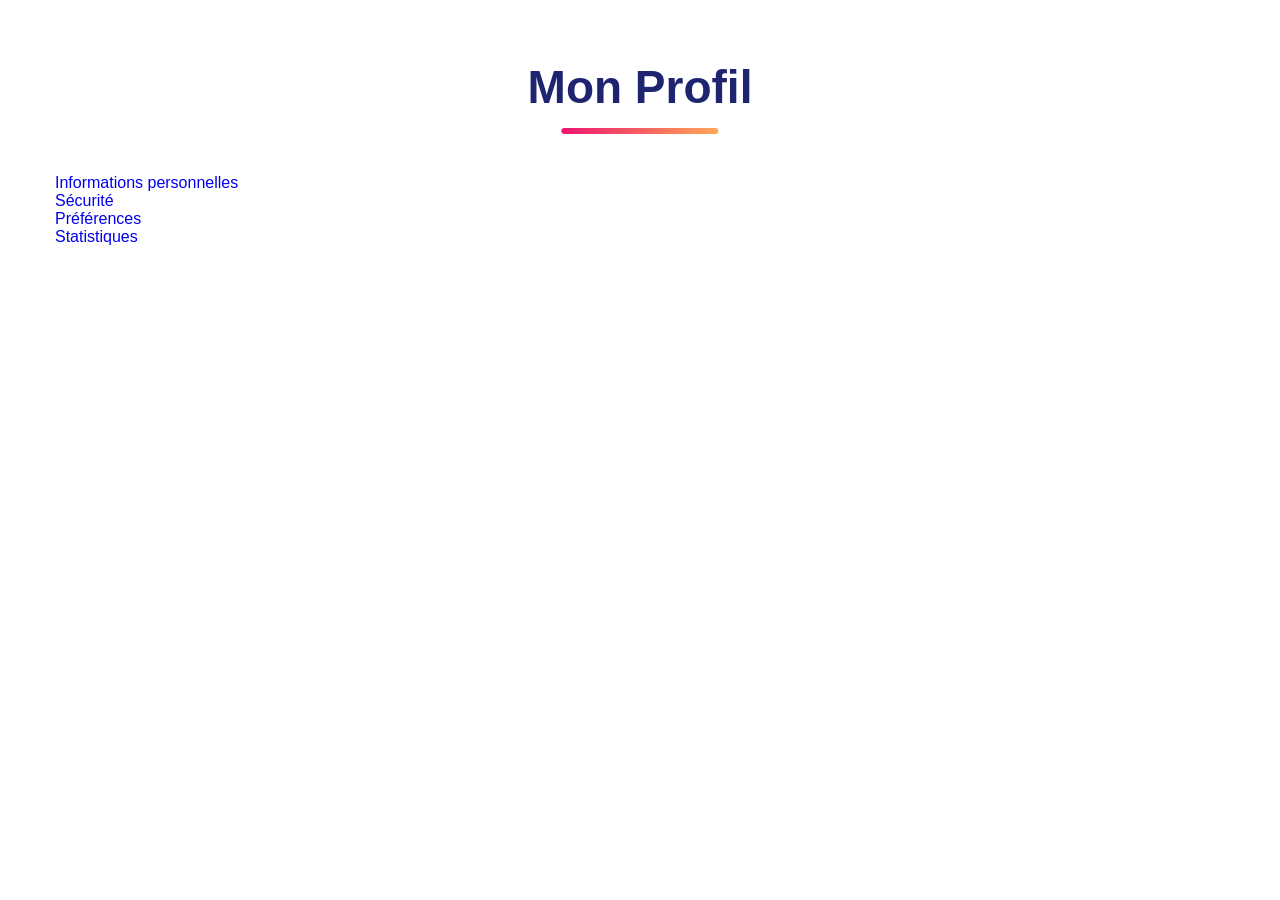
<file: profile.html>
<!DOCTYPE html>
<html lang="fr">
<head>
    <meta charset="UTF-8">
    <meta name="viewport" content="width=device-width, initial-scale=1.0">
    <title>Mon Profil - ProjectFlow</title>
    <link rel="stylesheet" href="./assets/css/style.css">
</head>
<body>
    <!-- Header standard (comme index.html) -->
    
    <main>
        <section class="section profile">
            <div class="container">
                <h2 class="h2 section-title underline">Mon Profil</h2>
                
                <div class="profile-container">
                    <div class="profile-sidebar">
                        <div class="profile-avatar">
                            <div class="avatar-large" id="profile-avatar">
                                <!-- Initiale -->
                            </div>
                            <h3 id="profile-name"></h3>
                            <p id="profile-email"></p>
                        </div>
                        
                        <nav class="profile-nav">
                            <a href="#info" class="profile-nav-link active">
                                <ion-icon name="person-outline"></ion-icon>
                                Informations personnelles
                            </a>
                            <a href="#security" class="profile-nav-link">
                                <ion-icon name="lock-closed-outline"></ion-icon>
                                Sécurité
                            </a>
                            <a href="#preferences" class="profile-nav-link">
                                <ion-icon name="settings-outline"></ion-icon>
                                Préférences
                            </a>
                            <a href="#stats" class="profile-nav-link">
                                <ion-icon name="stats-chart-outline"></ion-icon>
                                Statistiques
                            </a>
                        </nav>
                    </div>
                    
                    <div class="profile-content">
                        <!-- Contenu du profil -->
                    </div>
                </div>
            </div>
        </section>
    </main>
    
    <script src="./assets/js/auth.js"></script>
    <script>
        // Remplir les informations du profil
        if (authManager && authManager.currentUser) {
            document.getElementById('profile-name').textContent = authManager.currentUser.name;
            document.getElementById('profile-email').textContent = authManager.currentUser.email;
            
            const avatar = document.getElementById('profile-avatar');
            const initial = authManager.currentUser.name.charAt(0).toUpperCase();
            avatar.textContent = initial;
        } else {
            // Rediriger vers la connexion si non connecté
            window.location.href = 'login.html';
        }
    </script>
</body>
</html>
</file>
<file: assets/css/style.css>
:root {

  --st-patricks-blue: hsl(236, 57%, 28%);
  --amaranth-purple: hsl(335, 88%, 38%);
  --royal-blue-dark: hsl(231, 68%, 21%);
  --chrome-yellow: hsl(39, 100%, 52%);
  --space-cadet-1: hsl(230, 41%, 25%);
  --space-cadet-2: hsl(230, 59%, 16%);
  --winter-sky_50: hsla(335, 87%, 53%, 0.5);
  --purple-navy: hsl(236, 26%, 43%);
  --ksu-purple: hsl(275, 54%, 33%);
  --winter-sky: hsl(335, 87%, 53%);
  --razzmatazz: hsl(335, 87%, 51%);
  --platinum: hsl(0, 0%, 90%);
  --black_70: hsla(0, 0%, 0%, 0.7);
  --rajah: hsl(29, 99%, 67%);
  --white: hsl(0, 0%, 100%);

  --gradient-1: linear-gradient(90deg,var(--royal-blue-dark) 0,var(--ksu-purple) 51%,var(--royal-blue-dark));
  --gradient-2: linear-gradient(90deg,var(--razzmatazz) ,var(--rajah));

  /**
   * typography
   */

  --ff-source-sans-pro: 'Source Sans Pro', sans-serif;
  --ff-poppins: 'Poppins', sans-serif;

  --fs-1: 4.2rem;
  --fs-2: 3.8rem;
  --fs-3: 3.2rem;
  --fs-4: 2.5rem;
  --fs-5: 2.4rem;
  --fs-6: 2rem;
  --fs-7: 1.8rem;
  --fs-8: 1.5rem;

  --fw-500: 500;
  --fw-600: 600;
  --fw-700: 700;

  /**
   * border radius
   */

  --radius-4: 4px;
  --radius-12: 12px;

  /**
   * spacing
   */

  --section-padding: 60px;

  /**
   * transition
   */

  --transition-1: 0.15s ease;
  --transition-2: 0.35s ease;
  --cubic-in: cubic-bezier(0.51, 0.03, 0.64, 0.28);
  --cubic-out: cubic-bezier(0.33, 0.85, 0.56, 1.02);

  /**
   * shadow
   */

  --shadow: 0 5px 20px 1px hsla(220, 63%, 33%, 0.1);

}





/*-----------------------------------*\
  #RESET
\*-----------------------------------*/

*,
*::before,
*::after {
  margin: 0;
  padding: 0;
  box-sizing: border-box;
}

li { list-style: none; }

a { text-decoration: none; }

a,
img,
span,
input,
button,
ion-icon { display: block; }

button,
input {
  background: none;
  border: none;
  font: inherit;
}

button { cursor: pointer; }

input { width: 100%; }

ion-icon { pointer-events: none; }

img { height: auto; }

address { font-style: normal; }

html {
  font-family: var(--ff-poppins);
  font-size: 10px;
  scroll-behavior: smooth;
}

body {
  background-color: var(--white);
  color: var(--purple-navy);
  font-size: 1.6rem;
}

::-webkit-scrollbar { width: 10px; }

::-webkit-scrollbar-track { background-color: hsl(0, 0%, 95%); }

::-webkit-scrollbar-thumb { background-color: hsl(0, 0%, 80%); }

::-webkit-scrollbar-thumb:hover { background-color: hsl(0, 0%, 70%); }





/*-----------------------------------*\
  #REUSED STYLE
\*-----------------------------------*/

.container { padding-inline: 15px; }

.h2,
.h3 { font-family: var(--ff-source-sans-pro); }

.btn {
  background-image: var(--gradient-2);
  background-size: 200%;
  color: var(--white);
  padding: 12px 35px;
  font-size: var(--fs-8);
  font-weight: var(--fw-500);
  border-radius: 0 25px;
  transition: var(--transition-2);
}

.btn:is(:hover, :focus) { background-position: right; }

.w-100 { width: 100%; }

.banner-animation { animation: waveAnim 2s linear infinite alternate; }

@keyframes waveAnim {
  0% { transform: translate(0, 0) rotate(0); }
  100% { transform: translate(2px, 2px) rotate(1deg); }
}

.section { padding-block: var(--section-padding); }

.section-title {
  color: var(--st-patricks-blue);
  font-size: var(--fs-3);
  margin-block-end: 60px;
  max-width: max-content;
  margin-inline: auto;
}

.underline { position: relative; }

.underline::before {
  content: "";
  position: absolute;
  bottom: -20px;
  left: 50%;
  transform: translateX(-50%);
  width: 70%;
  height: 6px;
  background-image: var(--gradient-2);
  border-radius: 10px;
}

:is(.service-card, .features-card) .title {
  color: var(--st-patricks-blue);
  font-size: var(--fs-4);
  font-weight: var(--fw-700);
}

:is(.service-card, .features-card, .blog-card) .text { font-size: var(--fs-8); }

.img-cover {
  width: 100%;
  height: 100%;
  object-fit: cover;
}





/*-----------------------------------*\
  #HEADER
\*-----------------------------------*/

.header .btn { display: none; }

.header {
  --color: var(--white);

  position: absolute;
  top: 0;
  left: 0;
  width: 100%;
  padding-block: 14px;
  z-index: 4;
  transition: var(--transition-1);
}

.header.active {
  --color: var(--st-patricks-blue);

  position: fixed;
  background-color: var(--white);
  box-shadow: 0 2px 30px hsla(0, 0%, 0%, 0.1);
}

.header .container {
  display: flex;
  justify-content: space-between;
  align-items: center;
  gap: 30px;
}

.logo {
  color: var(--color);
  font-family: var(--ff-source-sans-pro);
  font-size: var(--fs-3);
}

.nav-open-btn {
  color: var(--color);
  font-size: 32px;
  padding: 4px;
}

.navbar {
  background-color: var(--white);
  position: fixed;
  top: 0;
  left: -280px;
  width: 100%;
  max-width: 280px;
  min-height: 100%;
  padding: 20px;
  visibility: hidden;
  z-index: 2;
  transition: 0.25s var(--cubic-in);
}

.navbar.active {
  transform: translateX(280px);
  visibility: visible;
  transition: 0.5s var(--cubic-out);
}

.navbar-top {
  display: flex;
  justify-content: space-between;
  align-items: center;
  padding-block: 10px 30px;
}

.navbar-top .logo {
  color: var(--st-patricks-blue);
  font-size: 4.2rem;
  font-weight: var(--fw-700);
}

.nav-close-btn {
  color: var(--space-cadet-1);
  font-size: 2.8rem;
  padding: 4px;
}

.navbar-item:not(:last-child) { border-bottom: 1px solid var(--platinum); }

.navbar-link {
  color: var(--space-cadet-1);
  font-size: var(--fs-8);
  font-weight: var(--fw-600);
  padding-block: 12px;
}

.overlay {
  position: fixed;
  inset: 0;
  background-color: var(--black_70);
  z-index: 1;
  opacity: 0;
  pointer-events: none;
  transition: var(--transition-2);
}

.overlay.active {
  opacity: 1;
  pointer-events: all;
}





/*-----------------------------------*\
  #HERO
\*-----------------------------------*/

.hero {
  background-image: url("../images/hero-bg-bottom.png"),
                    url("../images/hero-bg.png"),
                    var(--gradient-1);
  background-repeat: no-repeat, no-repeat, no-repeat;
  background-position: -280px bottom, center, center;
  background-size: auto, cover, auto;
  padding-block-start: 120px;
  padding-block-end: var(--section-padding);
}

.hero-content { margin-block-end: 50px; }

.hero-subtitle {
  color: var(--chrome-yellow);
  font-family: var(--ff-source-sans-pro);
  font-size: var(--fs-7);
  margin-block-end: 15px;
}

.hero-title {
  color: var(--white);
  font-size: var(--fs-1);
  margin-block-end: 20px;
}

.hero-text {
  color: var(--white);
  font-size: var(--fs-8);
  margin-block-end: 30px;
}





/*-----------------------------------*\
  #ABOUT
\*-----------------------------------*/

.about-banner { margin-block-end: 30px; }

.about .section-title { margin-inline: 0; }

.about .underline::before {
  left: 0;
  transform: translateX(0);
}

.about-text {
  font-size: var(--fs-8);
  margin-block-end: 20px;
}

.stats-list {
  display: grid;
  gap: 30px;
}

.stats-card {
  text-align: center;
  padding: 15px;
  box-shadow: var(--shadow);
  border-radius: var(--radius-12);
}

.stats-title {
  color: var(--st-patricks-blue);
  font-size: var(--fs-2);
  font-weight: var(--fw-700);
}

.stats-text { font-size: var(--fs-8); }





/*-----------------------------------*\
  #SERVICE
\*-----------------------------------*/

.service-list {
  display: grid;
  gap: 30px;
}

.service-card {
  padding: 30px;
  box-shadow: var(--shadow);
  border-radius: var(--radius-12);
}

.service-card .card-icon {
  background-image: url("../images/service-banner-pattern.png");
  background-repeat: no-repeat;
  background-size: contain;
  background-color: hsla(335, 87%, 53%, 0.12);
  aspect-ratio: 1 / 1;
  max-width: 165px;
  display: grid;
  place-content: center;
  margin-inline: auto;
  transition: var(--transition-1);
}

.service-card:hover .card-icon { background-color: var(--winter-sky); }

.service-card .card-icon ion-icon {
  font-size: 5rem;
  color: var(--winter-sky);
  --ionicon-stroke-width: 20px;
  transition: var(--transition-1);
}

.service-card:hover .card-icon ion-icon { color: var(--white); }

.service-card .title {
  text-align: center;
  margin-block-end: 15px;
}

.service-card .text {
  text-align: center;
  margin-block-end: 20px;
}

.service-card .card-btn {
  margin-inline: auto;
  padding: 15px;
  border: 1px solid var(--winter-sky);
  border-radius: 50%;
  color: var(--winter-sky);
  transition: var(--transition-1);
}

.service-card .card-btn:is(:hover, :focus) {
  color: var(--white);
  background-color: var(--winter-sky);
}





/*-----------------------------------*\
  #FEATURE
\*-----------------------------------*/

.features-list > li:first-child { margin-block-end: 30px; }

.features-card {
  display: flex;
  align-items: flex-start;
  gap: 20px;
}

.features-card .icon {
  background-image: var(--gradient-1);
  background-size: 200%;
  color: var(--white);
  min-width: max-content;
  max-width: max-content;
  font-size: 36px;
  padding: 22px;
  border-radius: 50%;
}

.features-card .icon ion-icon { --ionicon-stroke-width: 20px; }

.features-card .title { margin-block-end: 10px; }

.features-banner { margin-block: 40px; }

.features-banner > img {
  max-width: max-content;
  margin-inline: auto;
}





/*-----------------------------------*\
  #BLOG
\*-----------------------------------*/

.blog { padding-block-end: 120px; }

.blog-list {
  display: grid;
  gap: 30px;
}

.blog-card {
  padding: 20px;
  box-shadow: var(--shadow);
  border-radius: var(--radius-12);
}

.blog-card .banner {
  border-radius: var(--radius-12);
  overflow: hidden;
  margin-block-end: 15px;
}

.blog-card .banner img { transition: var(--transition-2); }

.blog-card .banner a:is(:hover, :focus) img { transform: scale(1.1); }

.blog-card .title {
  color: var(--st-patricks-blue);
  font-size: var(--fs-6);
  line-height: 1.2;
  margin-block-end: 15px;
}

.blog-card .title > a { color: inherit; }

.blog-card .title > a:is(:hover, :focus) { color: var(--razzmatazz); }

.blog-card .text { margin-block-end: 15px; }

.blog-card .meta {
  display: flex;
  justify-content: space-between;
  align-items: center;
  gap: 15px;
  font-size: var(--fs-8);
  color: var(--purple-navy);
  font-weight: var(--fw-500);
  padding-block-end: 10px;
}

.blog-card .meta ion-icon {
  color: var(--winter-sky);
  font-size: 22px;
  --ionicon-stroke-width: 35px;
}

.publish-date,
.comment {
  display: flex;
  align-items: center;
  gap: 8px;
}

.comment {
  color: inherit;
  margin-inline-start: auto;
}





/*-----------------------------------*\
  #FOOTER
\*-----------------------------------*/

.footer { font-size: var(--fs-8); }

.footer a { color: inherit; }

.footer-top {
  background-image: url("../images/footer-bg.png"), var(--gradient-1);
  background-repeat: no-repeat;
  background-size: auto, 200%;
  background-position: center, center;
  color: var(--white);
}

.footer-brand { margin-block-end: 30px; }

.footer-brand .logo {
  font-weight: var(--fw-700);
  margin-block-end: 15px;
}

.footer-brand .text {
  font-size: var(--fs-8);
  margin-block-end: 20px;
}

.social-list {
  display: flex;
  justify-content: flex-start;
  align-items: center;
  gap: 10px;
}

.footer-top .social-link {
  background-color: var(--white);
  color: var(--winter-sky);
  font-size: 18px;
  padding: 8px;
  border-radius: 50%;
}

.footer-top .social-link:is(:hover, :focus) {
  background-image: var(--gradient-2);
  color: var(--white);
}

.footer-list:not(:last-child) { margin-block-end: 25px; }

.footer-list-title {
  font-family: var(--ff-source-sans-pro);
  font-size: var(--fs-5);
  font-weight: var(--fw-700);
  margin-block-end: 15px;
}

.footer-link { padding-block: 5px; }

:is(.footer-link, .footer-item-link):not(address):is(:hover, :focus) { text-decoration: underline; }

.footer-item {
  display: flex;
  justify-content: flex-start;
  align-items: center;
  gap: 10px;
  padding-block: 10px;
}

.footer-item-icon {
  background-image: var(--gradient-2);
  padding: 13px;
  border-radius: 50%;
}

.footer-bottom {
  background-color: var(--space-cadet-2);
  padding: 20px;
  text-align: center;
  color: var(--white);
}

.copyright-link {
  display: inline-block;
  text-decoration: underline;
}

.copyright-link:is(:hover, :focus) { text-decoration: none; }





/*-----------------------------------*\
  #GO TO TOP
\*-----------------------------------*/

.go-top {
  position: fixed;
  bottom: 0;
  right: 15px;
  background-color: var(--winter-sky);
  color: var(--white);
  font-size: 2rem;
  padding: 14px;
  border-radius: var(--radius-4);
  box-shadow: -3px 3px 15px var(--winter-sky_50);
  z-index: 2;
  visibility: hidden;
  opacity: 0;
  transition: var(--transition-1);
}

.go-top.active {
  visibility: visible;
  opacity: 1;
  transform: translateY(-15px);
}





/*-----------------------------------*\
  #MEDIA QUERIES
\*-----------------------------------*/

/**
 * responsive for larger than 550px screen
 */

@media (min-width: 550px) {

  /**
   * REUSED STYLE
   */

  .container {
    max-width: 550px;
    margin-inline: auto;
  }

  .section-title { --fs-3: 3.6rem; }



  /**
   * HEADER
   */

  .header .btn {
    display: flex;
    align-items: center;
    gap: 5px;
    margin-inline-start: auto;
  }



  /**
   * ABOUT
   */

  .stats-list { grid-template-columns: repeat(3, 1fr); }



  /**
   * BLOG
   */

  .blog-card {
    display: grid;
    grid-template-columns: 0.75fr 1fr;
    gap: 20px;
    padding: 30px;
  }

  .blog-card .banner { margin-block-end: 0; }

  .blog-card .banner a { height: 100%; }



  /**
   * FOOTER
   */

  .footer-brand,
  .footer-list:not(:last-child) { margin-block-end: 0; }

  .footer-top .container {
    display: grid;
    grid-template-columns: 1fr 1fr;
    gap: 30px 50px;
  }

}





/**
 * responsive for larger than 768px screen
 */

@media (min-width: 768px) {

  /**
   * REUSED STYLE
   */

  .container { max-width: 720px; }



  /**
   * HERO
   */

  .hero {
    min-height: 600px;
    display: grid;
    place-items: center;
  }

  .hero-content { margin-block-end: 0; }

  .hero .container {
    display: grid;
    grid-template-columns: 1fr 1fr;
    align-items: center;
    gap: 30px;
  }



  /**
   * SERVICE
   */

  .service-list { grid-template-columns: 1fr 1fr; }



  /**
   * FEATURES
   */

  .features-list > li:first-child { margin-block-end: 0; }

  .features-list {
    display: grid;
    grid-template-columns: 1fr 1fr;
    gap: 25px;
  }



  /**
   * FOOTER
   */

  .footer-top .container { grid-template-columns: repeat(3, 1fr); }

}





/**
 * responsive for larger than 992px screen
 */

@media (min-width: 992px) {

  /**
   * CUSTOM PROPERTY
   */

  :root {

    /**
     * typography
     */

    --fs-1: 5.4rem;

  }



  /**
   * REUSED STYLE
   */

  .container { max-width: 950px; }



  /**
   * HEADER
   */

  .header { padding-block: 20px; }

  .overlay,
  .nav-open-btn,
  .navbar-top { display: none; }

  .navbar,
  .navbar.active {
    all: unset;
    margin-inline-start: auto;
  }

  .header .btn { margin-inline-start: 0; }

  .navbar-list {
    display: flex;
    gap: 25px;
  }

  .navbar-item:not(:last-child) { border-bottom: none; }

  .navbar-link { color: var(--color); }



  /**
   * HERO
   */

  .hero { min-height: 700px; }



  /**
   * ABOUT
   */

  .about .container {
    display: grid;
    grid-template-columns: 1fr 1fr;
    gap: 30px;
  }



  /**
   * SERVICE
   */

  .service-list { grid-template-columns: repeat(3, 1fr); }



  /**
   * FEATURES
   */

  .features-list { grid-template-columns: 1fr; }

  .features .container {
    display: grid;
    grid-template-columns: repeat(3, 1fr);
    gap: 30px;
  }

  .features .section-title { grid-column: 1 / 4; }

  .features-banner {
    margin-block: 0;
    display: grid;
    place-items: center;
  }



  /**
   * FOOTER
   */

  .footer-top .container { grid-template-columns: repeat(4, 1fr); }

  .footer-brand { grid-column: 1 / 5; }

  .footer-brand .text { max-width: 45ch; }

}





/**
 * responsive for larger than 1200px screen
 */

@media (min-width: 1200px) {

  /**
   * REUSED STYLE
   */

  .container { max-width: 1200px; }

  .section-title { --fs-3: 4.6rem; }



  /**
   * HERO
   */

  .hero { min-height: 800px; }



  /**
   * BLOG
   */

  .blog-list { grid-template-columns: 1fr 1fr; }

  .blog-card { height: 100%; }

  .blog-card .content {
    display: flex;
    flex-direction: column;
    justify-content: space-between;
  }



  /**
   * FOOTER
   */

  .footer-top .container { grid-template-columns: 1fr 0.5fr 0.7fr 0.5fr 1fr; }

  .footer-brand { grid-column: auto; }

}
/*-----------------------------------*\
  #PROJECTS PAGE
\*-----------------------------------*/

/* Hero section projets */
#projects-hero {
  background-image: url("../images/hero-bg-bottom.png"),
                  url("../images/hero-bg.png"),
                  var(--gradient-1);
  background-repeat: no-repeat, no-repeat, no-repeat;
  background-position: -280px bottom, center, center;
  background-size: auto, cover, auto;
  padding-block-start: 120px;
  padding-block-end: var(--section-padding);
}

#projects-hero .hero-title {
  color: var(--white);
  font-size: var(--fs-1);
  margin-block-end: 20px;
}

#projects-hero .hero-text {
  color: var(--white);
  font-size: var(--fs-8);
  margin-block-end: 30px;
}

#projects-hero .btn {
  display: inline-flex;
  align-items: center;
  gap: 8px;
}

/* Barre de recherche et filtres */
.search-filter-bar {
  display: flex;
  gap: 20px;
  margin-block-end: 40px;
  flex-wrap: wrap;
  align-items: center;
  justify-content: space-between;
}

.search-box {
  position: relative;
  flex: 1;
  min-width: 300px;
  max-width: 400px;
}

.search-box input {
  width: 100%;
  padding: 12px 20px 12px 45px;
  border: 2px solid var(--platinum);
  border-radius: var(--radius-12);
  font-size: var(--fs-8);
  background-color: var(--white);
  color: var(--space-cadet-1);
  transition: var(--transition-1);
}

.search-box input:focus {
  border-color: var(--winter-sky);
  outline: none;
  box-shadow: 0 0 0 3px var(--winter-sky_50);
}

.search-box ion-icon {
  position: absolute;
  left: 15px;
  top: 50%;
  transform: translateY(-50%);
  color: var(--purple-navy);
  font-size: 20px;
}

.filter-box select {
  padding: 12px 20px;
  border: 2px solid var(--platinum);
  border-radius: var(--radius-12);
  font-size: var(--fs-8);
  background-color: var(--white);
  color: var(--space-cadet-1);
  cursor: pointer;
  transition: var(--transition-1);
  min-width: 200px;
}

.filter-box select:focus {
  border-color: var(--winter-sky);
  outline: none;
  box-shadow: 0 0 0 3px var(--winter-sky_50);
}

/* Grille des projets */
.projects-grid {
  display: grid;
  grid-template-columns: repeat(auto-fill, minmax(350px, 1fr));
  gap: 30px;
}

/* Cartes de projet */
.project-card {
  background: var(--white);
  border-radius: var(--radius-12);
  box-shadow: var(--shadow);
  overflow: hidden;
  transition: var(--transition-2);
  border: 1px solid var(--platinum);
  position: relative;
}

.project-card:hover {
  transform: translateY(-5px);
  box-shadow: 0 10px 30px rgba(0, 0, 0, 0.15);
}

.project-header {
  display: flex;
  justify-content: space-between;
  align-items: flex-start;
  padding: 25px 25px 20px;
  position: relative;
}

.project-header::before {
  content: '';
  position: absolute;
  top: 0;
  left: 0;
  right: 0;
  height: 4px;
  background-image: var(--gradient-2);
}

.project-title {
  margin: 0;
  font-size: var(--fs-6);
  font-weight: var(--fw-600);
  color: var(--st-patricks-blue);
  flex: 1;
  margin-right: 15px;
  line-height: 1.3;
}

.project-actions {
  display: flex;
  gap: 8px;
}

.btn-icon {
  background: var(--white);
  border: 1px solid var(--platinum);
  color: var(--purple-navy);
  cursor: pointer;
  padding: 8px;
  border-radius: var(--radius-4);
  display: flex;
  align-items: center;
  justify-content: center;
  transition: var(--transition-1);
  font-size: 16px;
}

.btn-icon:hover {
  background-color: var(--winter-sky);
  color: var(--white);
  border-color: var(--winter-sky);
  transform: scale(1.1);
}

.project-body {
  padding: 0 25px 25px;
}

.project-description {
  color: var(--purple-navy);
  margin-block-end: 20px;
  line-height: 1.6;
  font-size: var(--fs-8);
}

.project-meta {
  display: flex;
  justify-content: space-between;
  align-items: center;
  margin-block-end: 20px;
  font-size: var(--fs-8);
}

.project-category {
  padding: 6px 12px;
  border-radius: 20px;
  font-weight: var(--fw-500);
  font-size: 12px;
  text-transform: uppercase;
  letter-spacing: 0.5px;
}

.project-category.work {
  background-color: hsla(231, 68%, 21%, 0.1);
  color: var(--royal-blue-dark);
}

.project-category.personal {
  background-color: hsla(335, 87%, 53%, 0.1);
  color: var(--winter-sky);
}

.project-category.education {
  background-color: hsla(39, 100%, 52%, 0.1);
  color: var(--chrome-yellow);
}

.project-category.other {
  background-color: hsla(236, 57%, 28%, 0.1);
  color: var(--st-patricks-blue);
}

.project-date {
  color: var(--purple-navy);
  font-size: 12px;
}

.project-stats {
  display: flex;
  gap: 20px;
  border-top: 1px solid var(--platinum);
  padding-block-start: 15px;
}

.stat {
  text-align: center;
  flex: 1;
}

.stat-number {
  display: block;
  font-size: var(--fs-4);
  font-weight: var(--fw-700);
  color: var(--st-patricks-blue);
  line-height: 1;
}

.stat-label {
  font-size: 12px;
  color: var(--purple-navy);
  font-weight: var(--fw-500);
  margin-block-start: 4px;
}

/* État vide */
.empty-state {
  text-align: center;
  padding: 60px 20px;
  color: var(--purple-navy);
  grid-column: 1 / -1;
}

.empty-state ion-icon {
  font-size: 64px;
  margin-block-end: 20px;
  color: var(--platinum);
}

.empty-state h3 {
  margin-block-end: 10px;
  color: var(--st-patricks-blue);
  font-size: var(--fs-5);
}

.empty-state p {
  font-size: var(--fs-8);
  max-width: 400px;
  margin-inline: auto;
}

/* Modal styles */
.modal {
  display: none;
  position: fixed;
  top: 0;
  left: 0;
  width: 100%;
  height: 100%;
  background-color: var(--black_70);
  z-index: 1000;
  align-items: center;
  justify-content: center;
  padding: 20px;
}

.modal-content {
  background: var(--white);
  border-radius: var(--radius-12);
  width: 100%;
  max-width: 500px;
  max-height: 90vh;
  overflow-y: auto;
  box-shadow: 0 20px 50px rgba(0, 0, 0, 0.3);
  animation: modalSlideIn 0.3s var(--cubic-out);
}

@keyframes modalSlideIn {
  from {
    opacity: 0;
    transform: translateY(-50px) scale(0.9);
  }
  to {
    opacity: 1;
    transform: translateY(0) scale(1);
  }
}

.modal-header {
  display: flex;
  justify-content: space-between;
  align-items: center;
  padding: 25px;
  border-bottom: 1px solid var(--platinum);
  background-image: var(--gradient-1);
  color: var(--white);
  border-radius: var(--radius-12) var(--radius-12) 0 0;
}

.modal-title {
  margin: 0;
  font-size: var(--fs-5);
  font-weight: var(--fw-600);
}

.modal-close {
  background: none;
  border: none;
  font-size: 28px;
  cursor: pointer;
  color: var(--white);
  padding: 4px;
  border-radius: var(--radius-4);
  transition: var(--transition-1);
}

.modal-close:hover {
  background-color: rgba(255, 255, 255, 0.2);
}

.modal form {
  padding: 25px;
}

.form-group {
  margin-block-end: 20px;
}

.form-group label {
  display: block;
  margin-block-end: 8px;
  font-weight: var(--fw-600);
  color: var(--st-patricks-blue);
  font-size: var(--fs-8);
}

.form-group input,
.form-group textarea,
.form-group select {
  width: 100%;
  padding: 12px 16px;
  border: 2px solid var(--platinum);
  border-radius: var(--radius-4);
  font-size: var(--fs-8);
  background-color: var(--white);
  color: var(--space-cadet-1);
  transition: var(--transition-1);
}

.form-group input:focus,
.form-group textarea:focus,
.form-group select:focus {
  border-color: var(--winter-sky);
  outline: none;
  box-shadow: 0 0 0 3px var(--winter-sky_50);
}

.form-group textarea {
  resize: vertical;
  min-height: 100px;
  font-family: inherit;
}

.color-picker {
  display: flex;
  align-items: center;
  gap: 15px;
}

.color-picker input[type="color"] {
  width: 60px;
  height: 50px;
  padding: 4px;
  cursor: pointer;
  border: 2px solid var(--platinum);
  border-radius: var(--radius-4);
}

.color-value {
  font-size: var(--fs-8);
  color: var(--purple-navy);
  font-weight: var(--fw-500);
}

.form-actions {
  display: flex;
  justify-content: flex-end;
  gap: 15px;
  margin-block-start: 25px;
  padding-block-start: 20px;
  border-top: 1px solid var(--platinum);
}

.btn-secondary {
  background-color: var(--purple-navy);
  color: var(--white);
  border: none;
  padding: 12px 25px;
  border-radius: 0 25px;
  cursor: pointer;
  font-weight: var(--fw-500);
  font-size: var(--fs-8);
  transition: var(--transition-2);
}

.btn-secondary:hover {
  background-color: var(--st-patricks-blue);
  transform: translateY(-2px);
}

/* Animation de chargement */
.loading {
  opacity: 0.6;
  pointer-events: none;
  position: relative;
}

.loading::after {
  content: '';
  position: absolute;
  top: 50%;
  left: 50%;
  transform: translate(-50%, -50%);
  width: 30px;
  height: 30px;
  border: 3px solid var(--platinum);
  border-top: 3px solid var(--winter-sky);
  border-radius: 50%;
  animation: spin 1s linear infinite;
}

@keyframes spin {
  0% { transform: translate(-50%, -50%) rotate(0deg); }
  100% { transform: translate(-50%, -50%) rotate(360deg); }
}

/*-----------------------------------*\
  #MEDIA QUERIES - PROJECTS
\*-----------------------------------*/

/**
 * responsive for larger than 550px screen
 */

@media (min-width: 550px) {

  .search-filter-bar {
    flex-wrap: nowrap;
  }

  .search-box {
    min-width: 250px;
  }

}

/**
 * responsive for larger than 768px screen
 */

@media (min-width: 768px) {

  .projects-grid {
    grid-template-columns: repeat(auto-fill, minmax(380px, 1fr));
  }

  .modal-content {
    width: 90%;
  }

}

/**
 * responsive for larger than 992px screen
 */

@media (min-width: 992px) {

  .projects-grid {
    grid-template-columns: repeat(auto-fill, minmax(400px, 1fr));
    gap: 40px;
  }

  #projects-hero .container {
    display: grid;
    grid-template-columns: 1fr 1fr;
    align-items: center;
    gap: 50px;
  }

  #projects-hero .hero-content {
    margin-block-end: 0;
  }

}

/**
 * responsive for larger than 1200px screen
 */

@media (min-width: 1200px) {

  .projects-grid {
    grid-template-columns: repeat(auto-fill, minmax(420px, 1fr));
  }

}
/*-----------------------------------*\
  #TASKS PAGE
\*-----------------------------------*/

/* Hero section tâches */
#tasks-hero {
  background-image: url("../images/hero-bg-bottom.png"),
                  url("../images/hero-bg.png"),
                  var(--gradient-1);
  background-repeat: no-repeat, no-repeat, no-repeat;
  background-position: -280px bottom, center, center;
  background-size: auto, cover, auto;
  padding-block-start: 120px;
  padding-block-end: var(--section-padding);
}

#tasks-hero .hero-title {
  color: var(--white);
  font-size: var(--fs-1);
  margin-block-end: 20px;
}

#tasks-hero .hero-text {
  color: var(--white);
  font-size: var(--fs-8);
  margin-block-end: 30px;
}

#tasks-hero .btn {
  display: inline-flex;
  align-items: center;
  gap: 8px;
}

/* Contrôles Kanban */
.kanban-controls {
  margin-block-end: 40px;
}

.search-filter-bar {
  display: flex;
  gap: 15px;
  flex-wrap: wrap;
}

.search-box {
  position: relative;
  flex: 1;
  min-width: 250px;
}

.search-box input {
  width: 100%;
  padding: 12px 20px 12px 45px;
  border: 2px solid var(--platinum);
  border-radius: var(--radius-12);
  font-size: var(--fs-8);
  background-color: var(--white);
  color: var(--space-cadet-1);
  transition: var(--transition-1);
}

.search-box input:focus {
  border-color: var(--winter-sky);
  outline: none;
  box-shadow: 0 0 0 3px var(--winter-sky_50);
}

.search-box ion-icon {
  position: absolute;
  left: 15px;
  top: 50%;
  transform: translateY(-50%);
  color: var(--purple-navy);
  font-size: 20px;
}

.filter-box select {
  padding: 12px 20px;
  border: 2px solid var(--platinum);
  border-radius: var(--radius-12);
  font-size: var(--fs-8);
  background-color: var(--white);
  color: var(--space-cadet-1);
  cursor: pointer;
  transition: var(--transition-1);
  min-width: 180px;
}

.filter-box select:focus {
  border-color: var(--winter-sky);
  outline: none;
  box-shadow: 0 0 0 3px var(--winter-sky_50);
}

/* Tableau Kanban */
.kanban-board {
  display: grid;
  grid-template-columns: repeat(auto-fit, minmax(320px, 1fr));
  gap: 25px;
  margin-block-end: 40px;
}

.kanban-column {
  background: var(--white);
  border-radius: var(--radius-12);
  box-shadow: var(--shadow);
  padding: 20px;
  min-height: 600px;
  display: flex;
  flex-direction: column;
}

.column-header {
  display: flex;
  justify-content: space-between;
  align-items: center;
  margin-block-end: 20px;
  padding-block-end: 15px;
  border-bottom: 2px solid var(--platinum);
}

.column-title {
  font-size: var(--fs-6);
  font-weight: var(--fw-600);
  color: var(--st-patricks-blue);
  margin: 0;
}

.column-count {
  background: var(--platinum);
  color: var(--purple-navy);
  font-size: var(--fs-8);
  font-weight: var(--fw-600);
  padding: 4px 12px;
  border-radius: 20px;
  min-width: 30px;
  text-align: center;
}

/* Styles spécifiques pour chaque colonne */
.kanban-column[data-status="todo"] .column-header {
  border-bottom-color: #ef4444;
}

.kanban-column[data-status="todo"] .column-title {
  color: #ef4444;
}

.kanban-column[data-status="in-progress"] .column-header {
  border-bottom-color: #f59e0b;
}

.kanban-column[data-status="in-progress"] .column-title {
  color: #f59e0b;
}

.kanban-column[data-status="done"] .column-header {
  border-bottom-color: #10b981;
}

.kanban-column[data-status="done"] .column-title {
  color: #10b981;
}

/* Liste des tâches */
.tasks-list {
  flex: 1;
  min-height: 400px;
  padding: 10px;
  border: 2px dashed transparent;
  border-radius: var(--radius-12);
  transition: var(--transition-1);
  display: flex;
  flex-direction: column;
  gap: 15px;
}

.tasks-list.drag-over {
  background-color: hsla(335, 87%, 53%, 0.05);
  border-color: var(--winter-sky);
}

/* Carte de tâche */
.task-card {
  background: var(--white);
  border-radius: var(--radius-12);
  box-shadow: var(--shadow);
  padding: 18px;
  border-left: 4px solid var(--platinum);
  cursor: grab;
  transition: var(--transition-2);
  position: relative;
}

.task-card:hover {
  transform: translateY(-2px);
  box-shadow: 0 4px 15px rgba(0, 0, 0, 0.1);
}

.task-card:active {
  cursor: grabbing;
}

.task-card.dragging {
  opacity: 0.5;
  transform: rotate(5deg);
}

.task-card.high-priority {
  border-left-color: #ef4444;
}

.task-card.medium-priority {
  border-left-color: #f59e0b;
}

.task-card.low-priority {
  border-left-color: #10b981;
}

.task-header {
  display: flex;
  justify-content: space-between;
  align-items: flex-start;
  margin-block-end: 10px;
}

.task-title {
  font-size: var(--fs-8);
  font-weight: var(--fw-600);
  color: var(--st-patricks-blue);
  margin: 0;
  flex: 1;
  margin-right: 10px;
  line-height: 1.4;
}

.task-actions {
  display: flex;
  gap: 5px;
  opacity: 0;
  transition: var(--transition-1);
}

.task-card:hover .task-actions {
  opacity: 1;
}

.task-btn {
  background: var(--white);
  border: 1px solid var(--platinum);
  color: var(--purple-navy);
  cursor: pointer;
  padding: 6px;
  border-radius: var(--radius-4);
  display: flex;
  align-items: center;
  justify-content: center;
  transition: var(--transition-1);
  font-size: 14px;
}

.task-btn:hover {
  background-color: var(--winter-sky);
  color: var(--white);
  border-color: var(--winter-sky);
}

.task-body {
  margin-block-end: 15px;
}

.task-description {
  color: var(--purple-navy);
  font-size: 13px;
  line-height: 1.5;
  margin-block-end: 12px;
  display: -webkit-box;
  -webkit-box-orient: vertical;
  overflow: hidden;
}

.task-meta {
  display: flex;
  flex-wrap: wrap;
  gap: 8px;
  margin-block-end: 12px;
}

.task-tag {
  padding: 4px 8px;
  border-radius: 12px;
  font-size: 11px;
  font-weight: var(--fw-500);
  text-transform: uppercase;
  letter-spacing: 0.3px;
}

.task-tag.project {
  background-color: hsla(231, 68%, 21%, 0.1);
  color: var(--royal-blue-dark);
}

.task-tag.priority-high {
  background-color: hsla(0, 84%, 60%, 0.1);
  color: #ef4444;
}

.task-tag.priority-medium {
  background-color: hsla(45, 93%, 47%, 0.1);
  color: #f59e0b;
}

.task-tag.priority-low {
  background-color: hsla(160, 84%, 39%, 0.1);
  color: #10b981;
}

.task-tag.category {
  background-color: hsla(335, 87%, 53%, 0.1);
  color: var(--winter-sky);
}

.task-footer {
  display: flex;
  justify-content: space-between;
  align-items: center;
  padding-block-start: 10px;
  border-top: 1px solid var(--platinum);
  font-size: 12px;
  color: var(--purple-navy);
}

.task-due-date {
  display: flex;
  align-items: center;
  gap: 4px;
}

.task-due-date.overdue {
  color: #ef4444;
  font-weight: var(--fw-600);
}

.task-due-date.today {
  color: #f59e0b;
  font-weight: var(--fw-600);
}

/* Bouton d'ajout de tâche */
.add-task-btn {
  background: transparent;
  border: 2px dashed var(--platinum);
  color: var(--purple-navy);
  padding: 15px;
  border-radius: var(--radius-12);
  cursor: pointer;
  transition: var(--transition-1);
  display: flex;
  align-items: center;
  justify-content: center;
  gap: 8px;
  font-size: var(--fs-8);
  margin-block-start: 10px;
}

.add-task-btn:hover {
  border-color: var(--winter-sky);
  color: var(--winter-sky);
  background-color: hsla(335, 87%, 53%, 0.05);
}

/* État vide */
.empty-column {
  text-align: center;
  padding: 40px 20px;
  color: var(--purple-navy);
  flex: 1;
  display: flex;
  flex-direction: column;
  align-items: center;
  justify-content: center;
}

.empty-column ion-icon {
  font-size: 48px;
  margin-block-end: 15px;
  color: var(--platinum);
}

.empty-column h4 {
  margin-block-end: 8px;
  color: var(--st-patricks-blue);
  font-size: var(--fs-8);
}

.empty-column p {
  font-size: 13px;
  max-width: 200px;
}

/* Form row pour les formulaires */
.form-row {
  display: grid;
  grid-template-columns: 1fr 1fr;
  gap: 15px;
}

/* Styles pour la modal tâche */
#task-modal .modal-content {
  max-width: 600px;
}

/* Améliorations pour le drag & drop */
.task-card.dragging {
  transform: rotate(5deg);
  opacity: 0.6;
  box-shadow: 0 10px 30px rgba(0, 0, 0, 0.2);
}

.tasks-list.drag-over {
  background-color: hsla(335, 87%, 53%, 0.08);
  border-color: var(--winter-sky);
  transition: all 0.2s ease;
}

/* Animation de retour lorsque la tâche est déposée */
@keyframes dropAnimation {
  0% {
    transform: scale(0.95);
    opacity: 0.8;
  }
  100% {
    transform: scale(1);
    opacity: 1;
  }
}

.task-card {
  animation: dropAnimation 0.3s ease;
}

/* Feedback visuel pendant le drag */
.kanban-column.drag-over .column-header {
  background-color: hsla(335, 87%, 53%, 0.1);
  border-radius: var(--radius-12);
}

/* Style pour les colonnes lorsqu'elles sont des cibles de drop */
.kanban-column[data-status="todo"].drag-over .column-title {
  color: #ef4444;
}

.kanban-column[data-status="in-progress"].drag-over .column-title {
  color: #f59e0b;
}

.kanban-column[data-status="done"].drag-over .column-title {
  color: #10b981;
}

/*-----------------------------------*\
  #MEDIA QUERIES - TASKS
\*-----------------------------------*/

/**
 * responsive for larger than 550px screen
 */

@media (min-width: 550px) {

  .search-filter-bar {
    flex-wrap: nowrap;
  }

  .search-box {
    min-width: 200px;
  }

}

/**
 * responsive for larger than 768px screen
 */

@media (min-width: 768px) {

  .kanban-board {
    grid-template-columns: repeat(3, 1fr);
  }

  .tasks-list {
    min-height: 500px;
  }

}

/**
 * responsive for larger than 992px screen
 */

@media (min-width: 992px) {

  #tasks-hero .container {
    display: grid;
    grid-template-columns: 1fr 1fr;
    align-items: center;
    gap: 50px;
  }

  #tasks-hero .hero-content {
    margin-block-end: 0;
  }

  .kanban-board {
    gap: 30px;
  }

}

/**
 * responsive for larger than 1200px screen
 */

@media (min-width: 1200px) {

  .kanban-column {
    padding: 25px;
  }

}
/*-----------------------------------*\
  #CONTACT PAGE
\*-----------------------------------*/

/* Hero section contact */
#contact-hero {
  background-image: url("../images/hero-bg-bottom.png"),
                  url("../images/hero-bg.png"),
                  var(--gradient-1);
  background-repeat: no-repeat, no-repeat, no-repeat;
  background-position: -280px bottom, center, center;
  background-size: auto, cover, auto;
  padding-block-start: 120px;
  padding-block-end: var(--section-padding);
}

#contact-hero .hero-title {
  color: var(--white);
  font-size: var(--fs-1);
  margin-block-end: 20px;
}

#contact-hero .hero-text {
  color: var(--white);
  font-size: var(--fs-8);
  margin-block-end: 30px;
}

.contact-actions {
  display: flex;
  gap: 15px;
  flex-wrap: wrap;
}

.contact-actions .btn {
  display: inline-flex;
  align-items: center;
  gap: 8px;
}

.btn-secondary {
  background-color: transparent;
  border: 2px solid var(--white);
  color: var(--white);
}

.btn-secondary:hover {
  background-color: var(--white);
  color: var(--winter-sky);
}

/* Section formulaire de contact */
.contact-wrapper {
  display: grid;
  grid-template-columns: 1fr;
  gap: 50px;
}

.contact-info {
  order: 2;
}

.contact-form-container {
  order: 1;
}

.contact-text {
  font-size: var(--fs-8);
  margin-block-end: 30px;
  line-height: 1.6;
}

.contact-methods {
  display: grid;
  gap: 25px;
  margin-block-end: 40px;
}

.contact-method {
  display: flex;
  align-items: flex-start;
  gap: 15px;
  padding: 20px;
  background: var(--white);
  border-radius: var(--radius-12);
  box-shadow: var(--shadow);
  transition: var(--transition-2);
}

.contact-method:hover {
  transform: translateY(-5px);
  box-shadow: 0 10px 30px rgba(0, 0, 0, 0.15);
}

.method-icon {
  background-image: var(--gradient-2);
  color: var(--white);
  padding: 12px;
  border-radius: 50%;
  font-size: 20px;
  display: flex;
  align-items: center;
  justify-content: center;
  min-width: 44px;
  height: 44px;
}

.method-info h3 {
  color: var(--st-patricks-blue);
  font-size: var(--fs-8);
  font-weight: var(--fw-600);
  margin-block-end: 5px;
}

.method-info p {
  color: var(--purple-navy);
  font-size: var(--fs-8);
  margin: 0;
  line-height: 1.4;
}

.social-contact h3 {
  color: var(--st-patricks-blue);
  font-size: var(--fs-8);
  font-weight: var(--fw-600);
  margin-block-end: 15px;
}

.social-contact .social-list {
  display: flex;
  gap: 10px;
}

.social-contact .social-link {
  background-color: var(--platinum);
  color: var(--winter-sky);
  font-size: 18px;
  padding: 10px;
  border-radius: 50%;
  transition: var(--transition-1);
}

.social-contact .social-link:hover {
  background-image: var(--gradient-2);
  color: var(--white);
  transform: translateY(-2px);
}

/* Formulaire de contact */
.contact-form {
  background: var(--white);
  border-radius: var(--radius-12);
  box-shadow: var(--shadow);
  padding: 30px;
}

.contact-form .section-title {
  margin-inline: 0;
  margin-block-end: 30px;
}

.contact-form .section-title::before {
  left: 0;
  transform: translateX(0);
}

.form-row {
  display: grid;
  grid-template-columns: 1fr;
  gap: 20px;
}

.form-group {
  margin-block-end: 20px;
}

.form-group label {
  display: block;
  margin-block-end: 8px;
  font-weight: var(--fw-600);
  color: var(--st-patricks-blue);
  font-size: var(--fs-8);
}

.form-group input,
.form-group textarea,
.form-group select {
  width: 100%;
  padding: 12px 16px;
  border: 2px solid var(--platinum);
  border-radius: var(--radius-4);
  font-size: var(--fs-8);
  background-color: var(--white);
  color: var(--space-cadet-1);
  transition: var(--transition-1);
  font-family: inherit;
}

.form-group input:focus,
.form-group textarea:focus,
.form-group select:focus {
  border-color: var(--winter-sky);
  outline: none;
  box-shadow: 0 0 0 3px var(--winter-sky_50);
}

.form-group textarea {
  resize: vertical;
  min-height: 120px;
}

.checkbox-group {
  display: flex;
  align-items: center;
  gap: 10px;
}

.checkbox-group input[type="checkbox"] {
  width: auto;
  transform: scale(1.2);
}

.checkbox-group label {
  margin: 0;
  font-weight: var(--fw-500);
  color: var(--purple-navy);
}

.form-actions {
  display: flex;
  justify-content: flex-end;
  gap: 15px;
  margin-block-start: 25px;
  padding-block-start: 20px;
  border-top: 1px solid var(--platinum);
}

.form-actions .btn {
  display: inline-flex;
  align-items: center;
  gap: 8px;
}

/* Section FAQ */
.faq-section {
  background-color: hsla(335, 87%, 53%, 0.03);
}

.faq-grid {
  display: grid;
  grid-template-columns: 1fr;
  gap: 40px;
}

.faq-category h3 {
  color: var(--st-patricks-blue);
  font-size: var(--fs-6);
  font-weight: var(--fw-600);
  margin-block-end: 20px;
  padding-block-end: 10px;
  border-bottom: 2px solid var(--platinum);
}

.faq-list {
  display: grid;
  gap: 15px;
}

.faq-item {
  background: var(--white);
  border-radius: var(--radius-12);
  box-shadow: var(--shadow);
  overflow: hidden;
}

.faq-question {
  width: 100%;
  display: flex;
  justify-content: space-between;
  align-items: center;
  padding: 20px;
  background: none;
  border: none;
  color: var(--st-patricks-blue);
  font-size: var(--fs-8);
  font-weight: var(--fw-600);
  text-align: left;
  cursor: pointer;
  transition: var(--transition-1);
}

.faq-question:hover {
  background-color: hsla(335, 87%, 53%, 0.05);
}

.faq-question ion-icon {
  transition: var(--transition-1);
  font-size: 18px;
  color: var(--winter-sky);
}

.faq-item.active .faq-question ion-icon {
  transform: rotate(180deg);
}

.faq-answer {
  padding: 0 20px;
  max-height: 0;
  overflow: hidden;
  transition: var(--transition-2);
}

.faq-item.active .faq-answer {
  padding: 0 20px 20px;
  max-height: 500px;
}

.faq-answer p {
  color: var(--purple-navy);
  font-size: var(--fs-8);
  line-height: 1.6;
  margin: 0;
}

/* États du formulaire */
.form-success {
  background-color: hsla(160, 84%, 39%, 0.1);
  border: 1px solid #10b981;
  color: #10b981;
  padding: 15px;
  border-radius: var(--radius-4);
  margin-block-end: 20px;
  text-align: center;
  display: none;
}

.form-error {
  background-color: hsla(0, 84%, 60%, 0.1);
  border: 1px solid #ef4444;
  color: #ef4444;
  padding: 15px;
  border-radius: var(--radius-4);
  margin-block-end: 20px;
  text-align: center;
  display: none;
}

.form-success.show,
.form-error.show {
  display: block;
}

/*-----------------------------------*\
  #MEDIA QUERIES - CONTACT
\*-----------------------------------*/

/**
 * responsive for larger than 550px screen
 */

@media (min-width: 550px) {

  .contact-actions {
    flex-wrap: nowrap;
  }

  .form-row {
    grid-template-columns: 1fr 1fr;
  }

}

/**
 * responsive for larger than 768px screen
 */

@media (min-width: 768px) {

  .contact-wrapper {
    grid-template-columns: 1fr 1fr;
    gap: 60px;
  }

  .contact-info {
    order: 1;
  }

  .contact-form-container {
    order: 2;
  }

  .faq-grid {
    grid-template-columns: repeat(2, 1fr);
  }

}

/**
 * responsive for larger than 992px screen
 */

@media (min-width: 992px) {

  #contact-hero .container {
    display: grid;
    grid-template-columns: 1fr 1fr;
    align-items: center;
    gap: 50px;
  }

  #contact-hero .hero-content {
    margin-block-end: 0;
  }

  .contact-wrapper {
    gap: 80px;
  }

  .faq-grid {
    grid-template-columns: repeat(3, 1fr);
  }

}

/**
 * responsive for larger than 1200px screen
 */

@media (min-width: 1200px) {

  .contact-form {
    padding: 40px;
  }

  .contact-method {
    padding: 25px;
  }

}
/*-----------------------------------*\
  #DASHBOARD PAGE
\*-----------------------------------*/

/* Hero section dashboard */
#dashboard-hero {
  background-image: url("../images/hero-bg-bottom.png"),
                  url("../images/hero-bg.png"),
                  var(--gradient-1);
  background-repeat: no-repeat, no-repeat, no-repeat;
  background-position: -280px bottom, center, center;
  background-size: auto, cover, auto;
  padding-block-start: 120px;
  padding-block-end: var(--section-padding);
}

#dashboard-hero .hero-title {
  color: var(--white);
  font-size: var(--fs-1);
  margin-block-end: 20px;
}

#dashboard-hero .hero-text {
  color: var(--white);
  font-size: var(--fs-8);
  margin-block-end: 30px;
}

.dashboard-actions {
  display: flex;
  gap: 15px;
  flex-wrap: wrap;
}

.dashboard-actions .btn {
  display: inline-flex;
  align-items: center;
  gap: 8px;
}

/* Statistiques globales */
.stats-grid {
  display: grid;
  grid-template-columns: repeat(auto-fit, minmax(250px, 1fr));
  gap: 25px;
  margin-block-end: 50px;
}

.stat-card {
  background: var(--white);
  border-radius: var(--radius-12);
  box-shadow: var(--shadow);
  padding: 25px;
  display: flex;
  align-items: center;
  gap: 20px;
  transition: var(--transition-2);
  border-left: 4px solid transparent;
}

.stat-card:hover {
  transform: translateY(-5px);
  box-shadow: 0 10px 30px rgba(0, 0, 0, 0.15);
}

.stat-icon {
  width: 60px;
  height: 60px;
  border-radius: 50%;
  display: flex;
  align-items: center;
  justify-content: center;
  font-size: 24px;
  color: var(--white);
}

.stat-icon.total-projects {
  background: linear-gradient(135deg, #667eea 0%, #764ba2 100%);
}

.stat-icon.total-tasks {
  background: linear-gradient(135deg, #f093fb 0%, #f5576c 100%);
}

.stat-icon.completed-tasks {
  background: linear-gradient(135deg, #4facfe 0%, #00f2fe 100%);
}

.stat-icon.progress-rate {
  background: linear-gradient(135deg, #43e97b 0%, #38f9d7 100%);
}

.stat-info {
  flex: 1;
}

.stat-value {
  font-size: var(--fs-2);
  font-weight: var(--fw-700);
  color: var(--st-patricks-blue);
  margin: 0;
  line-height: 1;
}

.stat-label {
  color: var(--purple-navy);
  font-size: var(--fs-8);
  margin: 5px 0 0 0;
}

.stat-trend {
  display: flex;
  align-items: center;
  gap: 5px;
  font-size: 14px;
  font-weight: var(--fw-600);
}

.stat-trend.positive {
  color: #10b981;
}

.stat-trend.negative {
  color: #ef4444;
}

/* Grille des graphiques */
.charts-grid {
  display: grid;
  grid-template-columns: repeat(auto-fit, minmax(400px, 1fr));
  gap: 30px;
  margin-block-end: 50px;
}

.chart-card {
  background: var(--white);
  border-radius: var(--radius-12);
  box-shadow: var(--shadow);
  padding: 25px;
  transition: var(--transition-2);
}

.chart-card:hover {
  transform: translateY(-2px);
  box-shadow: 0 8px 25px rgba(0, 0, 0, 0.1);
}

.chart-card.full-width {
  grid-column: 1 / -1;
}

.chart-header {
  display: flex;
  justify-content: space-between;
  align-items: center;
  margin-block-end: 20px;
  flex-wrap: wrap;
  gap: 15px;
}

.chart-title {
  font-size: var(--fs-6);
  font-weight: var(--fw-600);
  color: var(--st-patricks-blue);
  margin: 0;
}

.chart-legend {
  display: flex;
  gap: 15px;
  flex-wrap: wrap;
}

.legend-item {
  display: flex;
  align-items: center;
  gap: 8px;
  font-size: var(--fs-8);
  color: var(--purple-navy);
}

.legend-color {
  width: 12px;
  height: 12px;
  border-radius: 50%;
}

.legend-color.todo { background-color: #ef4444; }
.legend-color.in-progress { background-color: #f59e0b; }
.legend-color.done { background-color: #10b981; }
.legend-color.high { background-color: #ef4444; }
.legend-color.medium { background-color: #f59e0b; }
.legend-color.low { background-color: #10b981; }

.chart-filters select {
  padding: 8px 15px;
  border: 2px solid var(--platinum);
  border-radius: var(--radius-4);
  font-size: var(--fs-8);
  background-color: var(--white);
  color: var(--space-cadet-1);
  cursor: pointer;
  transition: var(--transition-1);
}

.chart-filters select:focus {
  border-color: var(--winter-sky);
  outline: none;
  box-shadow: 0 0 0 3px var(--winter-sky_50);
}

.chart-container {
  position: relative;
  height: 300px;
  width: 100%;
}

.chart-container canvas {
  width: 100% !important;
  height: 100% !important;
}

/* Listes détaillées */
.lists-grid {
  display: grid;
  grid-template-columns: repeat(auto-fit, minmax(350px, 1fr));
  gap: 30px;
}

.list-card {
  background: var(--white);
  border-radius: var(--radius-12);
  box-shadow: var(--shadow);
  overflow: hidden;
}

.list-header {
  display: flex;
  justify-content: space-between;
  align-items: center;
  padding: 20px 25px;
  background-image: var(--gradient-1);
  color: var(--white);
}

.list-title {
  font-size: var(--fs-6);
  font-weight: var(--fw-600);
  margin: 0;
}

.view-all {
  color: var(--white);
  font-size: var(--fs-8);
  font-weight: var(--fw-500);
  text-decoration: none;
  transition: var(--transition-1);
}

.view-all:hover {
  text-decoration: underline;
}

.list-content {
  padding: 20px;
  max-height: 400px;
  overflow-y: auto;
}

.list-item {
  display: flex;
  justify-content: space-between;
  align-items: center;
  padding: 15px 0;
  border-bottom: 1px solid var(--platinum);
  transition: var(--transition-1);
}

.list-item:last-child {
  border-bottom: none;
}

.list-item:hover {
  background-color: hsla(335, 87%, 53%, 0.05);
  border-radius: var(--radius-4);
  padding-left: 10px;
  padding-right: 10px;
}

.item-info {
  flex: 1;
}

.item-title {
  font-size: var(--fs-8);
  font-weight: var(--fw-600);
  color: var(--st-patricks-blue);
  margin: 0 0 5px 0;
}

.item-meta {
  display: flex;
  gap: 10px;
  font-size: 12px;
  color: var(--purple-navy);
}

.item-status {
  padding: 2px 8px;
  border-radius: 12px;
  font-size: 11px;
  font-weight: var(--fw-500);
  text-transform: uppercase;
}

.item-status.todo {
  background-color: hsla(0, 84%, 60%, 0.1);
  color: #ef4444;
}

.item-status.in-progress {
  background-color: hsla(45, 93%, 47%, 0.1);
  color: #f59e0b;
}

.item-status.done {
  background-color: hsla(160, 84%, 39%, 0.1);
  color: #10b981;
}

.item-date {
  color: var(--purple-navy);
  font-size: 12px;
  white-space: nowrap;
}

.empty-list {
  text-align: center;
  padding: 40px 20px;
  color: var(--purple-navy);
}

.empty-list ion-icon {
  font-size: 48px;
  margin-block-end: 15px;
  color: var(--platinum);
}

.empty-list p {
  font-size: var(--fs-8);
  margin: 0;
}

/* Loading state */
.loading {
  opacity: 0.6;
  pointer-events: none;
  position: relative;
}

.loading::after {
  content: '';
  position: absolute;
  top: 50%;
  left: 50%;
  transform: translate(-50%, -50%);
  width: 30px;
  height: 30px;
  border: 3px solid var(--platinum);
  border-top: 3px solid var(--winter-sky);
  border-radius: 50%;
  animation: spin 1s linear infinite;
}

@keyframes spin {
  0% { transform: translate(-50%, -50%) rotate(0deg); }
  100% { transform: translate(-50%, -50%) rotate(360deg); }
}

/*-----------------------------------*\
  #MEDIA QUERIES - DASHBOARD
\*-----------------------------------*/

/**
 * responsive for larger than 550px screen
 */

@media (min-width: 550px) {

  .dashboard-actions {
    flex-wrap: nowrap;
  }

}

/**
 * responsive for larger than 768px screen
 */

@media (min-width: 768px) {

  .stats-grid {
    grid-template-columns: repeat(2, 1fr);
  }

  .charts-grid {
    grid-template-columns: repeat(2, 1fr);
  }

  .chart-card.full-width {
    grid-column: 1 / -1;
  }

}

/**
 * responsive for larger than 992px screen
 */

@media (min-width: 992px) {

  #dashboard-hero .container {
    display: grid;
    grid-template-columns: 1fr 1fr;
    align-items: center;
    gap: 50px;
  }

  #dashboard-hero .hero-content {
    margin-block-end: 0;
  }

  .stats-grid {
    grid-template-columns: repeat(4, 1fr);
  }

  .lists-grid {
    grid-template-columns: repeat(3, 1fr);
  }

}

/**
 * responsive for larger than 1200px screen
 */

@media (min-width: 1200px) {

  .chart-card {
    padding: 30px;
  }

  .list-header {
    padding: 25px 30px;
  }

  .list-content {
    padding: 25px;
  }

}
/* auth.css - Styles pour les pages d'authentification */

.auth-container {
    min-height: 100vh;
    display: flex;
    background: linear-gradient(135deg, #667eea 0%, #764ba2 100%);
}

.auth-card {
    background: white;
    padding: 2.5rem;
    width: 100%;
    max-width: 480px;
    display: flex;
    flex-direction: column;
    box-shadow: 0 20px 25px -5px rgba(0, 0, 0, 0.1), 0 10px 10px -5px rgba(0, 0, 0, 0.04);
}

.auth-header {
    text-align: center;
    margin-bottom: 2rem;
}

.auth-header .logo {
    color: #3b82f6;
    font-size: 1.8rem;
    font-weight: 700;
    text-decoration: none;
    margin-bottom: 1rem;
    display: block;
}

.auth-header h1 {
    font-size: 1.875rem;
    font-weight: 700;
    color: #1f2937;
    margin-bottom: 0.5rem;
}

.auth-header p {
    color: #6b7280;
    font-size: 0.875rem;
}

.auth-form {
    flex: 1;
}

.form-group {
    margin-bottom: 1.5rem;
}

.form-group label {
    display: block;
    font-size: 0.875rem;
    font-weight: 500;
    color: #374151;
    margin-bottom: 0.5rem;
}

.form-group input {
    width: 100%;
    padding: 0.75rem 1rem;
    border: 1px solid #d1d5db;
    border-radius: 0.5rem;
    font-size: 0.875rem;
    transition: all 0.2s;
}

.form-group input:focus {
    outline: none;
    border-color: #3b82f6;
    box-shadow: 0 0 0 3px rgba(59, 130, 246, 0.1);
}

.password-strength {
    margin-top: 0.5rem;
}

.strength-bar {
    height: 4px;
    background: #e5e7eb;
    border-radius: 2px;
    margin-bottom: 0.25rem;
    transition: all 0.3s;
}

.strength-text {
    font-size: 0.75rem;
    color: #6b7280;
}

.form-options {
    margin-bottom: 1.5rem;
}

.checkbox {
    display: flex;
    align-items: flex-start;
    gap: 0.5rem;
    margin-bottom: 0.75rem;
    cursor: pointer;
    font-size: 0.875rem;
    color: #374151;
}

.checkbox input {
    margin-top: 0.25rem;
}

.checkbox a {
    color: #3b82f6;
    text-decoration: none;
}

.checkbox a:hover {
    text-decoration: underline;
}

.forgot-password {
    display: block;
    text-align: right;
    font-size: 0.875rem;
    color: #3b82f6;
    text-decoration: none;
    margin-top: 0.5rem;
}

.forgot-password:hover {
    text-decoration: underline;
}

.btn-block {
    width: 100%;
    justify-content: center;
}

.auth-divider {
    display: flex;
    align-items: center;
    margin: 1.5rem 0;
    color: #6b7280;
    font-size: 0.875rem;
}

.auth-divider::before,
.auth-divider::after {
    content: '';
    flex: 1;
    height: 1px;
    background: #e5e7eb;
}

.auth-divider span {
    padding: 0 1rem;
}

.auth-footer {
    margin-top: 2rem;
    border-top: 1px solid #e5e7eb;
    padding-top: 1.5rem;
}

.auth-footer p {
    font-size: 0.875rem;
    color: #6b7280;
    margin-bottom: 1rem;
}

.auth-footer ul {
    list-style: none;
    padding: 0;
    margin: 1rem 0;
}

.auth-footer li {
    font-size: 0.875rem;
    color: #6b7280;
    margin-bottom: 0.5rem;
    display: flex;
    align-items: center;
}

.auth-footer li::before {
    content: '✓';
    color: #10b981;
    margin-right: 0.5rem;
    font-weight: bold;
}

.back-home {
    display: flex;
    align-items: center;
    gap: 0.5rem;
    color: #3b82f6;
    text-decoration: none;
    font-size: 0.875rem;
    margin-top: 1rem;
}

.back-home:hover {
    text-decoration: underline;
}

.auth-illustration {
    flex: 1;
    background: linear-gradient(135deg, #667eea 0%, #764ba2 100%);
    display: flex;
    flex-direction: column;
    justify-content: center;
    align-items: center;
    padding: 3rem;
    color: white;
    display: none;
}

.auth-illustration img {
    max-width: 400px;
    margin-bottom: 2rem;
}

.illustration-text {
    text-align: center;
    max-width: 400px;
}

.illustration-text h2 {
    font-size: 1.875rem;
    font-weight: 700;
    margin-bottom: 1rem;
}

.illustration-text p {
    font-size: 1rem;
    opacity: 0.9;
    margin-bottom: 1.5rem;
}

.testimonial {
    background: rgba(255, 255, 255, 0.1);
    padding: 1.5rem;
    border-radius: 0.5rem;
    border-left: 4px solid white;
}

.testimonial p {
    font-style: italic;
    margin-bottom: 0.5rem;
}

.testimonial span {
    font-size: 0.875rem;
    opacity: 0.8;
}

/* User menu in header */
#user-menu {
    display: none;
    align-items: center;
    gap: 1rem;
    margin-left: 1rem;
}

.user-avatar {
    width: 36px;
    height: 36px;
    background: linear-gradient(135deg, #667eea 0%, #764ba2 100%);
    border-radius: 50%;
    display: flex;
    align-items: center;
    justify-content: center;
    color: white;
    font-weight: 600;
    font-size: 0.875rem;
}

.user-dropdown {
    position: relative;
}

.user-dropdown-btn {
    display: flex;
    align-items: center;
    gap: 0.5rem;
    background: none;
    border: none;
    color: var(--white);
    cursor: pointer;
    font-size: 0.875rem;
    padding: 0.5rem;
}

.user-dropdown-content {
    position: absolute;
    top: 100%;
    right: 0;
    background: white;
    border-radius: 0.5rem;
    box-shadow: 0 10px 15px -3px rgba(0, 0, 0, 0.1);
    min-width: 200px;
    z-index: 1000;
    display: none;
}

.user-dropdown:hover .user-dropdown-content {
    display: block;
}

.user-info {
    padding: 1rem;
    border-bottom: 1px solid #e5e7eb;
}

.user-info h4 {
    margin: 0;
    font-size: 0.875rem;
    color: #1f2937;
}

.user-info p {
    margin: 0.25rem 0 0;
    font-size: 0.75rem;
    color: #6b7280;
}

.user-dropdown-links {
    padding: 0.5rem;
}

.user-dropdown-links a {
    display: flex;
    align-items: center;
    gap: 0.5rem;
    padding: 0.75rem;
    color: #374151;
    text-decoration: none;
    border-radius: 0.375rem;
    font-size: 0.875rem;
}

.user-dropdown-links a:hover {
    background: #f3f4f6;
}

#logout-btn {
    color: #ef4444;
}

#logout-btn:hover {
    background: #fee2e2;
}

/* Responsive */
@media (min-width: 768px) {
    .auth-container {
        padding: 2rem;
    }
    
    .auth-illustration {
        display: flex;
    }
}

/* Mobile responsiveness */
@media (max-width: 767px) {
    .auth-container {
        padding: 1rem;
    }
    
    .auth-card {
        padding: 1.5rem;
        max-width: 100%;
    }
    
    #user-links {
        flex-direction: column;
        gap: 0.5rem;
    }
}
/* auth.css - Styles corrigés pour l'authentification */

/* Styles pour les liens d'authentification */
.auth-links {
    display: flex;
    align-items: center;
    gap: 1rem;
    margin-left: auto;
}

/* Boutons d'authentification */
.auth-links .btn {
    padding: 0.5rem 1rem;
    font-size: 0.875rem;
    min-width: 100px;
    text-align: center;
}

.auth-links .btn-secondary {
    background: rgba(255, 255, 255, 0.1);
    color: var(--white);
    border: 1px solid rgba(255, 255, 255, 0.2);
}

.auth-links .btn-secondary:hover {
    background: rgba(255, 255, 255, 0.2);
}

.auth-links .btn-primary {
    background: var(--white);
    color: var(--royal-blue);
}

.auth-links .btn-primary:hover {
    background: var(--cultured);
}

/* Menu utilisateur */
.user-menu {
    display: none;
    position: relative;
}

.user-dropdown {
    position: relative;
}

.user-dropdown-btn {
    display: flex;
    align-items: center;
    gap: 0.5rem;
    background: none;
    border: none;
    color: var(--white);
    cursor: pointer;
    font-size: 0.875rem;
    padding: 0.5rem;
    border-radius: 4px;
    transition: background-color 0.3s ease;
}

.user-dropdown-btn:hover {
    background: rgba(255, 255, 255, 0.1);
}

.user-avatar {
    width: 36px;
    height: 36px;
    background: linear-gradient(135deg, #667eea 0%, #764ba2 100%);
    border-radius: 50%;
    display: flex;
    align-items: center;
    justify-content: center;
    color: white;
    font-weight: 600;
    font-size: 1rem;
}

.user-dropdown-content {
    display: none;
    position: absolute;
    top: 100%;
    right: 0;
    background: white;
    border-radius: 8px;
    box-shadow: 0 10px 15px -3px rgba(0, 0, 0, 0.1);
    min-width: 200px;
    z-index: 1000;
    overflow: hidden;
}

.user-dropdown:hover .user-dropdown-content {
    display: block;
}

.user-info {
    padding: 1rem;
    background: linear-gradient(135deg, #667eea 0%, #764ba2 100%);
    color: white;
}

.user-info h4 {
    margin: 0;
    font-size: 0.875rem;
    font-weight: 600;
}

.user-info p {
    margin: 0.25rem 0 0;
    font-size: 0.75rem;
    opacity: 0.9;
}

.user-dropdown-links {
    padding: 0.5rem;
}

.user-dropdown-links a {
    display: flex;
    align-items: center;
    gap: 0.5rem;
    padding: 0.75rem;
    color: var(--onyx);
    text-decoration: none;
    border-radius: 6px;
    font-size: 0.875rem;
    transition: background-color 0.3s ease;
}

.user-dropdown-links a:hover {
    background: var(--cultured);
}

.user-dropdown-links a ion-icon {
    font-size: 1rem;
    color: var(--sonic-silver);
}

#logout-btn {
    color: #ef4444;
}

#logout-btn:hover {
    background: #fee2e2;
}

/* Version mobile */
.auth-links-mobile {
    display: none;
    padding: 1rem;
    border-top: 1px solid rgba(255, 255, 255, 0.1);
    margin-top: 1rem;
}

.auth-links-mobile .btn-small {
    display: block;
    width: 100%;
    margin-bottom: 0.5rem;
    text-align: center;
}

.auth-links-mobile .btn-secondary {
    background: rgba(255, 255, 255, 0.1);
    color: var(--white);
}

.auth-links-mobile .btn-primary {
    background: var(--white);
    color: var(--royal-blue);
}

.user-info-mobile {
    display: flex;
    align-items: center;
    gap: 1rem;
    margin-bottom: 1rem;
    padding: 1rem;
    background: rgba(255, 255, 255, 0.1);
    border-radius: 8px;
}

.user-avatar-small {
    width: 40px;
    height: 40px;
    background: linear-gradient(135deg, #667eea 0%, #764ba2 100%);
    border-radius: 50%;
    display: flex;
    align-items: center;
    justify-content: center;
    color: white;
    font-weight: 600;
    font-size: 1rem;
}

/* Header correction */
.header .container {
    display: flex;
    align-items: center;
    justify-content: space-between;
  }
</file>
